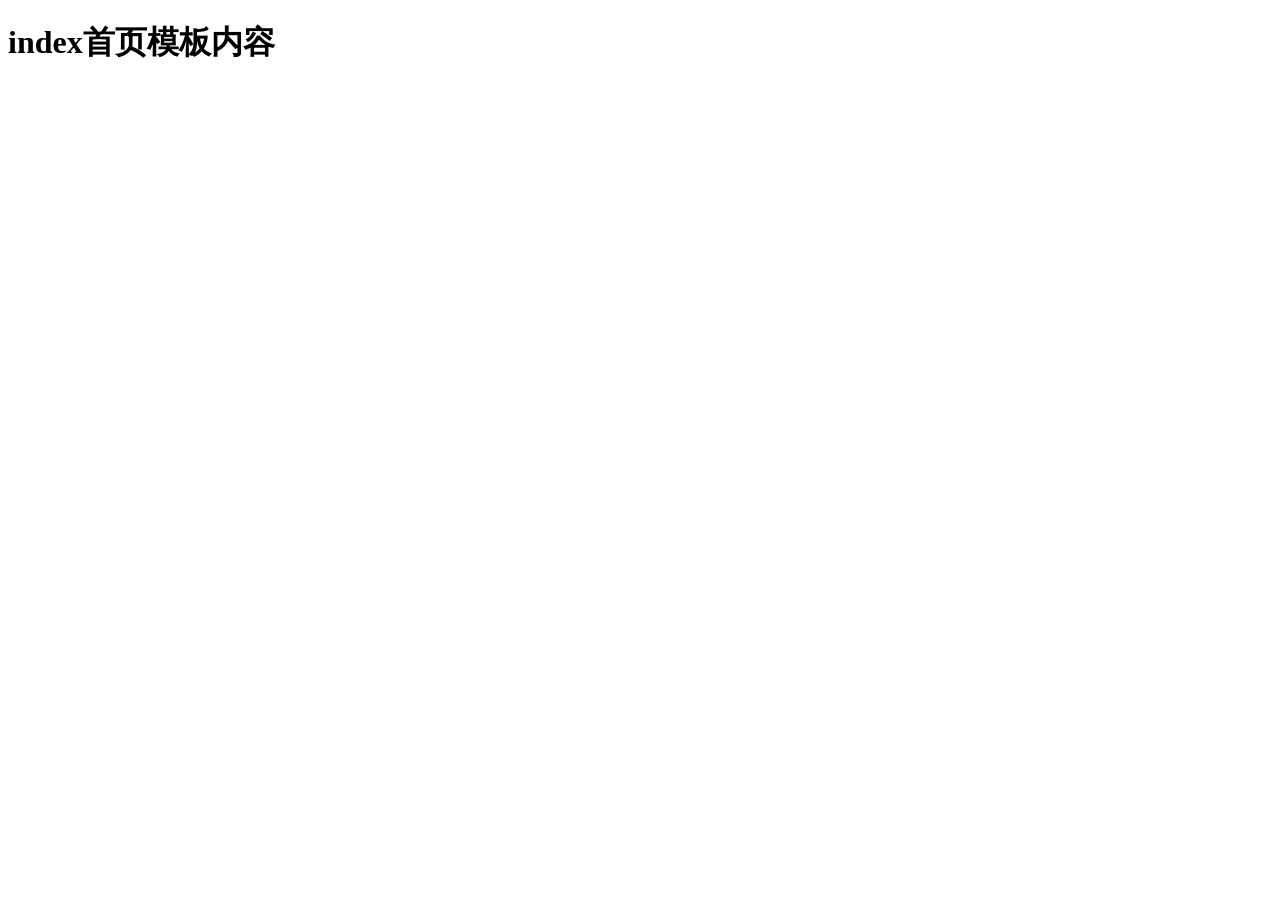
<file: view/index.html>
<!DOCTYPE html>
<html lang="en">
<head>
    <meta charset="UTF-8">
    <meta name="viewport" content="width=, initial-scale=1.0">
    <meta http-equiv="X-UA-Compatible" content="ie=edge">
    <title>Document</title>
</head>
<body>
    <h1>index首页模板内容</h1>
</body>
</html>
</file>
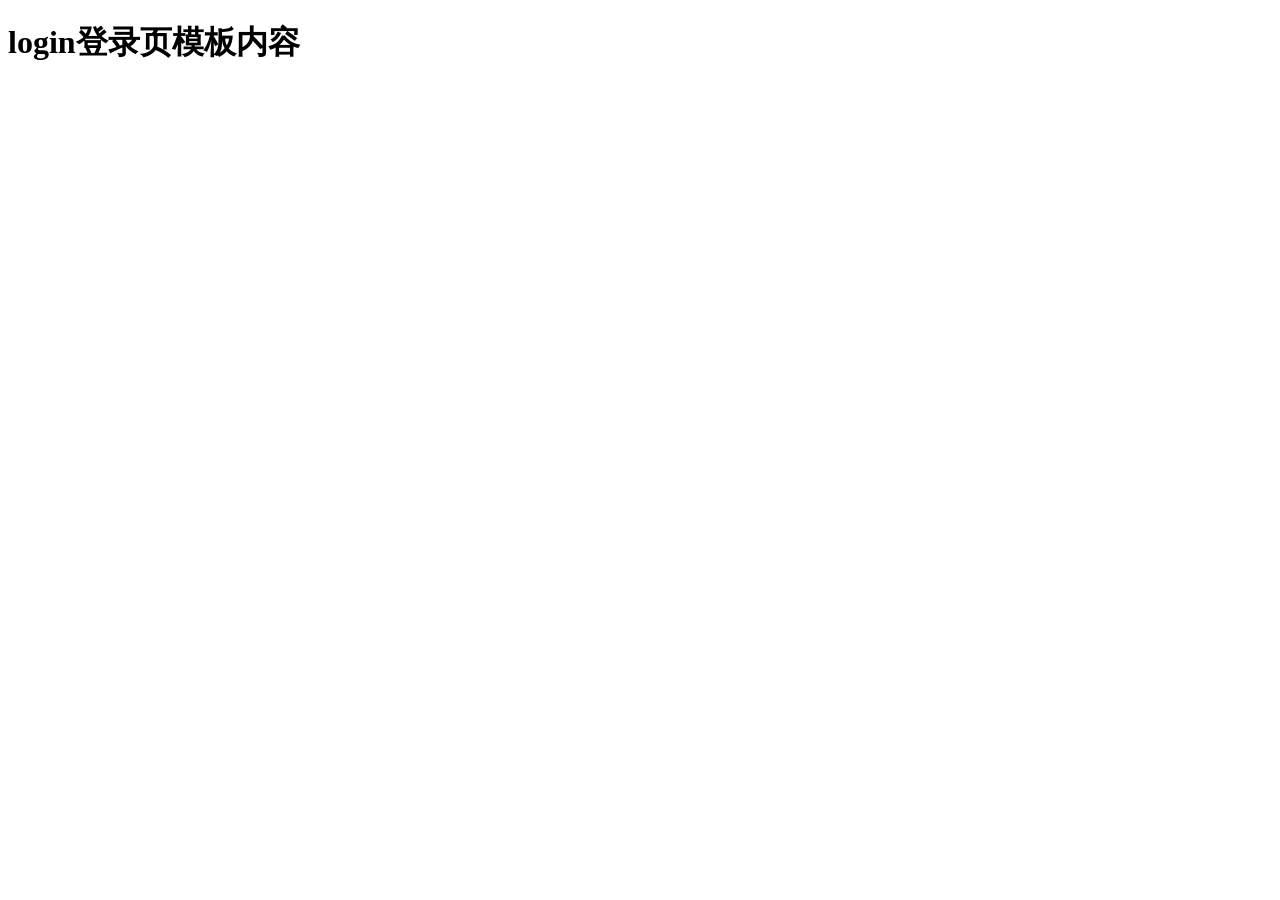
<file: view/login.html>
<!DOCTYPE html>
<html lang="en">
<head>
    <meta charset="UTF-8">
    <meta name="viewport" content="width=device-width, initial-scale=1.0">
    <meta http-equiv="X-UA-Compatible" content="ie=edge">
    <title>Document</title>
</head>
<body>
    <h1>login登录页模板内容</h1>
</body>
</html>
</file>
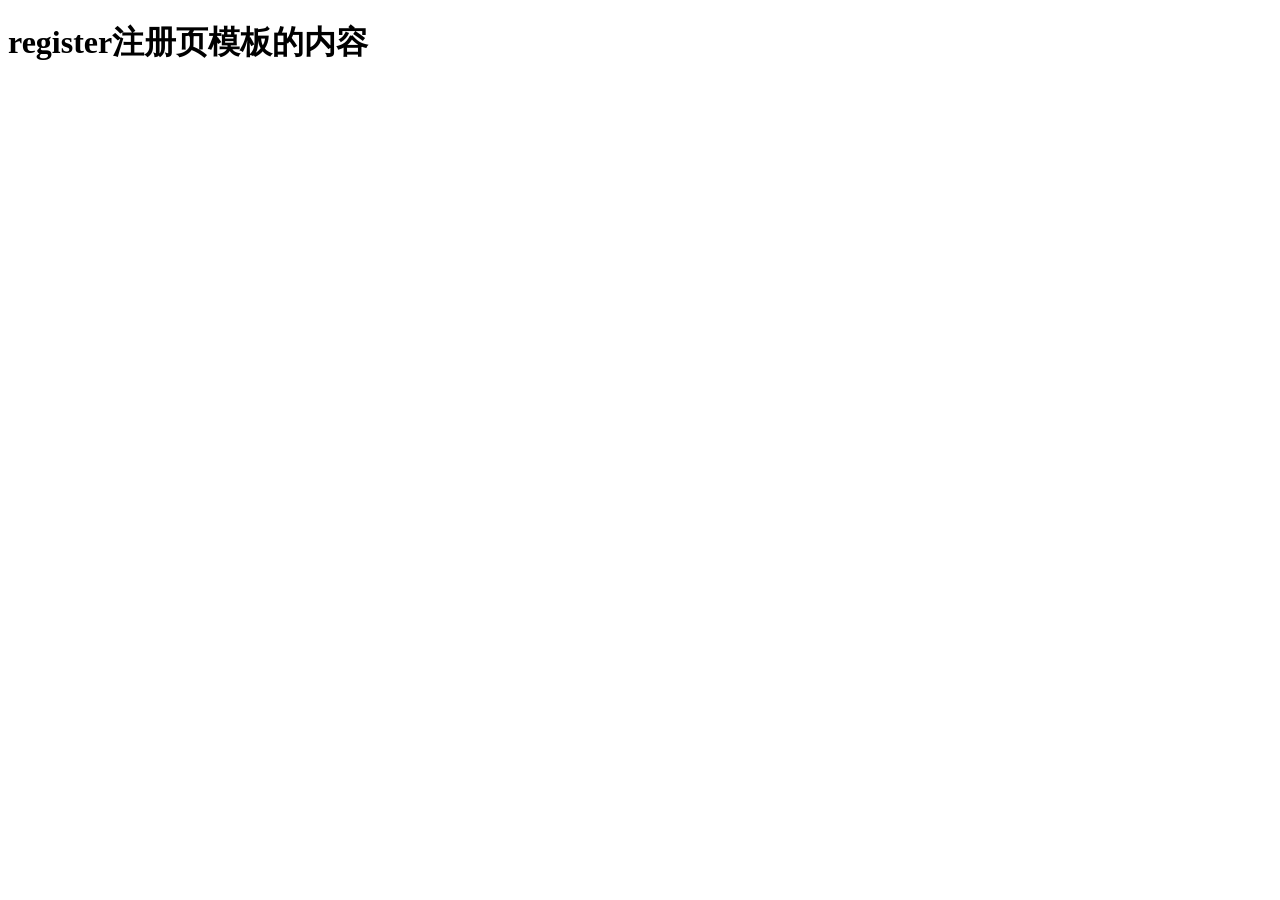
<file: view/register.html>
<!DOCTYPE html>
<html lang="en">
<head>
    <meta charset="UTF-8">
    <meta name="viewport" content="width=device-width, initial-scale=1.0">
    <meta http-equiv="X-UA-Compatible" content="ie=edge">
    <title>Document</title>
</head>
<body>
    <h1>register注册页模板的内容</h1>
</body>
</html>
</file>
